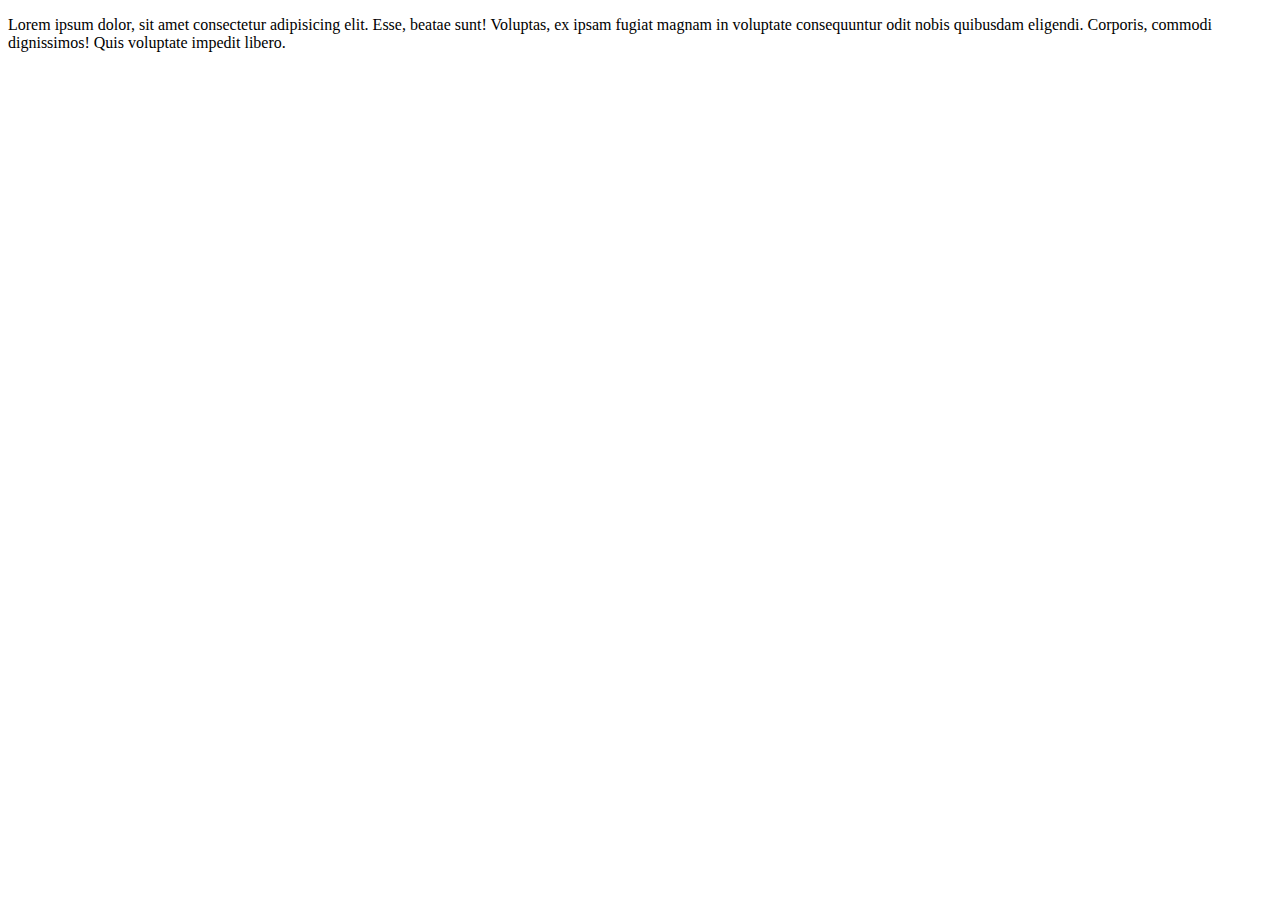
<file: about-us.html>
<!DOCTYPE html>
<html lang="en">
<head>
    <meta charset="UTF-8">
    <meta http-equiv="X-UA-Compatible" content="IE=edge">
    <meta name="viewport" content="width=device-width, initial-scale=1.0">
    <title>Document</title>
</head>
<body>

    <p>
        Lorem ipsum dolor, sit amet consectetur adipisicing elit. Esse, beatae sunt! Voluptas, ex ipsam fugiat magnam in voluptate consequuntur odit nobis quibusdam eligendi. Corporis, commodi dignissimos! Quis voluptate impedit libero.
    </p>

    
    
</body>
</html>
</file>
